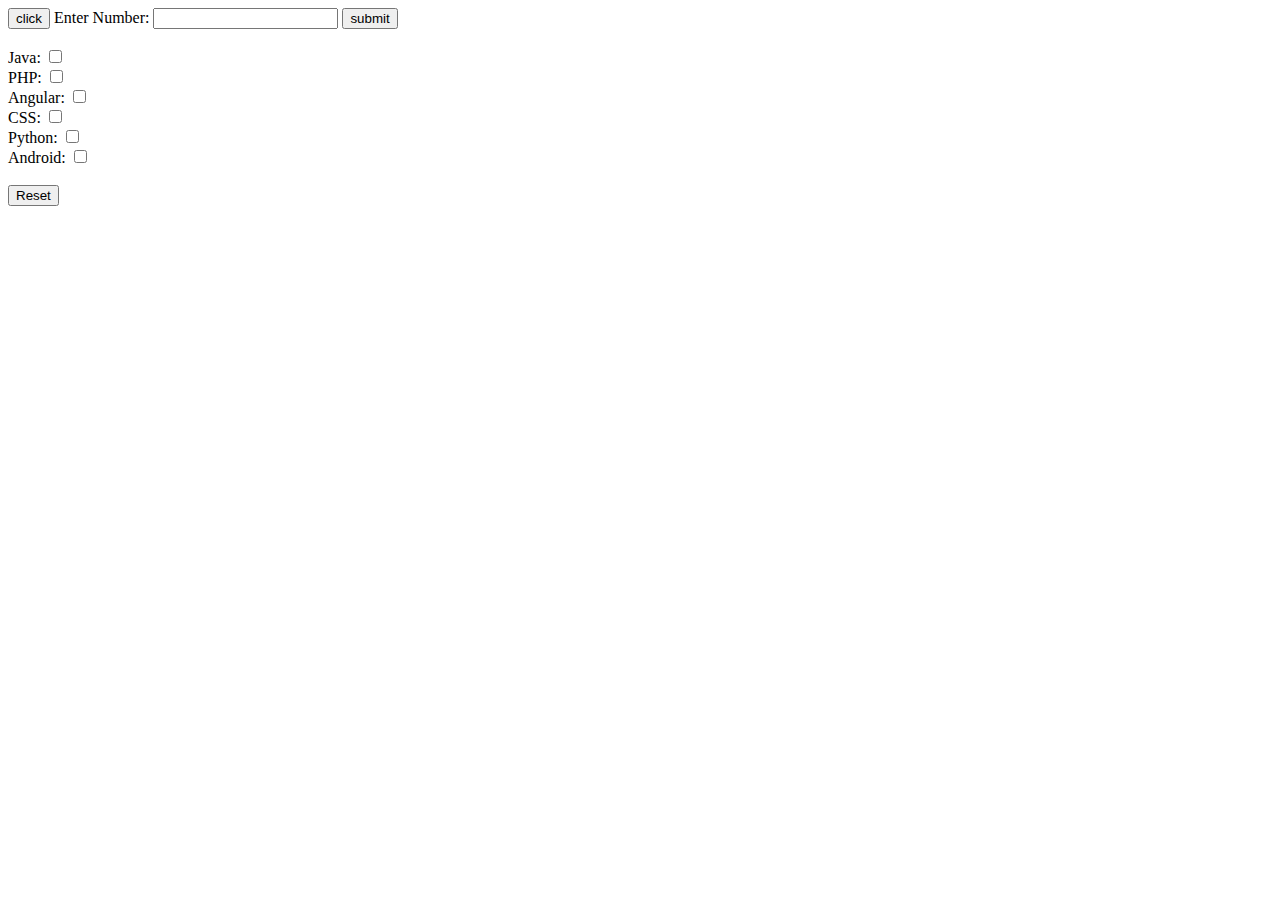
<file: Example_2.html>
<!doctype html>
<html lang="en">
 <head>
  <meta charset="UTF-8">
  <meta name="Generator" content="EditPlus®">
  <meta name="Author" content="">
  <meta name="Keywords" content="">
  <meta name="Description" content="">
  <title>Document</title>
 </head>
 <body>
 <script>
   function callme()
       {

	    //console.log(document.getElementById("buttonID"));
	    //console.log(document.getElementById("buttonID").value); 
	  console.log(document.getElementsByName("b_name"));
	   //console.log(document.getElementsByName("b_name").value); 

	   // alert(document.getElementById("id1").value);
	 // alert(document.getElementById("id2").value);

	 //  var s1=document.getElementById("languages");
	  // console.log(s1);

	  // var s2=s1.options[s1.selectedIndex].value;
	  // alert(s2);
     

      var s3=document.getElementsByName("gender");
     	 console.log(s3);
     	 for(i=0;i<s3.length;i++)
     	 {
     		 console.log(i);
         if(s3[i].checked)
     		 {
           console.log(s3[i].value);
     	     }
     
     	   }
      
     
     	var markedCheckbox =document.getElementsByName('Prg');  
     		console.log('welcome_1'+markedCheckbox);
     		for (var checkbox of markedCheckbox)
     		  {  
     			if (checkbox.checked)  
     				console.log(checkbox.value + ' ');
     		  }
     		} 


			function handleClick(){
                 document.getElementBtId("myForm").reset();
			}
 </script>
 <form id="myForm">
    <button id="buttonID" name="b_name" value="click here..." onclick="callme()">click</button>
    

   <label>Enter Number:</label>
   	<input type="text" name="number" id="id1"/>
   	<input type="submit" value="submit" onclick="callme()"/><br><br>
   
   <!--  <label>Enter Message</label>
       	<textarea name="message" id="id2"></textarea>
       	<input type="submit" value="submit" onclick="callme()"/><br></br> -->
   
   	<!-- <label>Hobbies:</label>
   	<input type="checkbox" name="hobbies" value="Drawing">Drawing
   	            <input type="checkbox" name="hobbies" value="Singing" >Singing
   	            <input type="checkbox" name="hobbies" value="Dancing" >Dancing
   	            <input type="checkbox" name="hobbies" value="Sketching">Sketching
   				<input type="submit" value="submit" onclick="callme()"/><br></br>
   	    -->
   <!--  <label>Gender</label>
       	<input type="radio" name="gender" value="Female">Female
       	<input type="radio" name="gender" value="Male">Male
       	<input type="submit" value="submit" onclick="callme()"/><br></br> -->


  Java: <input type="checkbox" id="check1" name="Prg" value="Java">  <br>
  PHP: <input type="checkbox" id="check2" name="Prg" value="PHP">  <br>
  
  Angular: <input type="checkbox" id="check3" name="Prg" value="Angular"> <br>
  CSS: <input type="checkbox" id="check4" name="Prg" value="CSS">  <br>
 
  Python: <input type="checkbox" id="check5" name="Prg" value="Python"> <br> 
  Android: <input type="checkbox" id="check6" name="Prg" value="Android">  <br><br>


  <!-- Reset -->
	 <button id="btn" onclick="handleClick()">Reset</button>
</form>
 </body>
</html>
</file>
